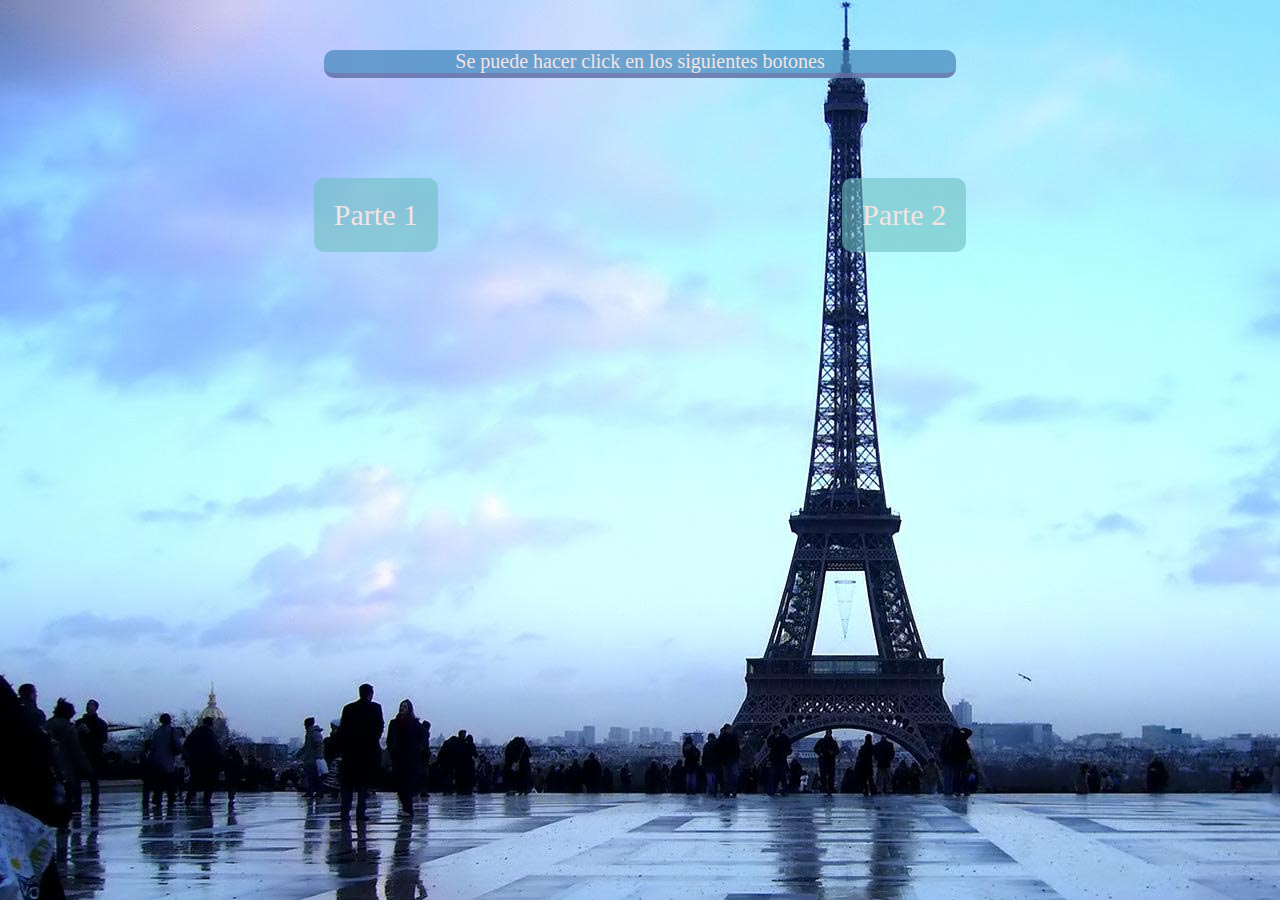
<file: index.html>
<!DOCTYPE html>
<html lang="en">
<head>
    <meta charset="UTF-8">
    
    <link rel="stylesheet" href="main.css" type="text/css">
    <title>POSITIONING2</title>
</head>
<body>
     <p>Se puede hacer click en los siguientes botones</p>
    <center>
    <a href="Parte1/index.html">Parte 1</a>
    <a href="Parte2/index.html">Parte 2</a>
    </center>
    
   
</body>
</html>
</file>
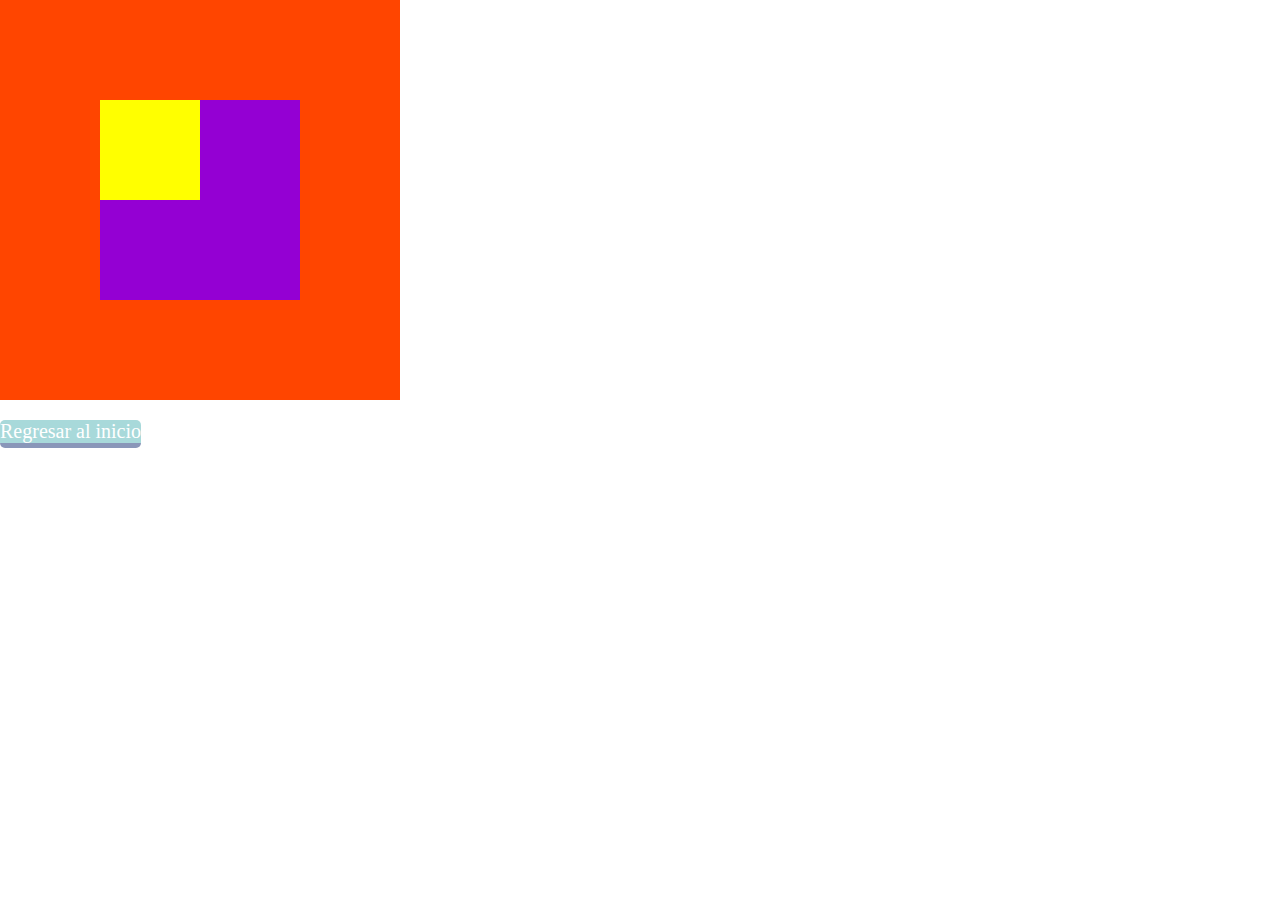
<file: Parte1/index.html>
<!DOCTYPE html>
<html lang="en">
<head>
    <meta charset="UTF-8">
    <title>Parte1</title>
    <link rel="stylesheet" href="css/main.css" type="text/css">
</head>
<body>
    <div class="box1">
        <div class="box2">
            <div class="box3"></div>
        </div>
    </div>
    <a class="box" href="../index.html">Regresar al inicio</a>
</body>
</html>
</file>
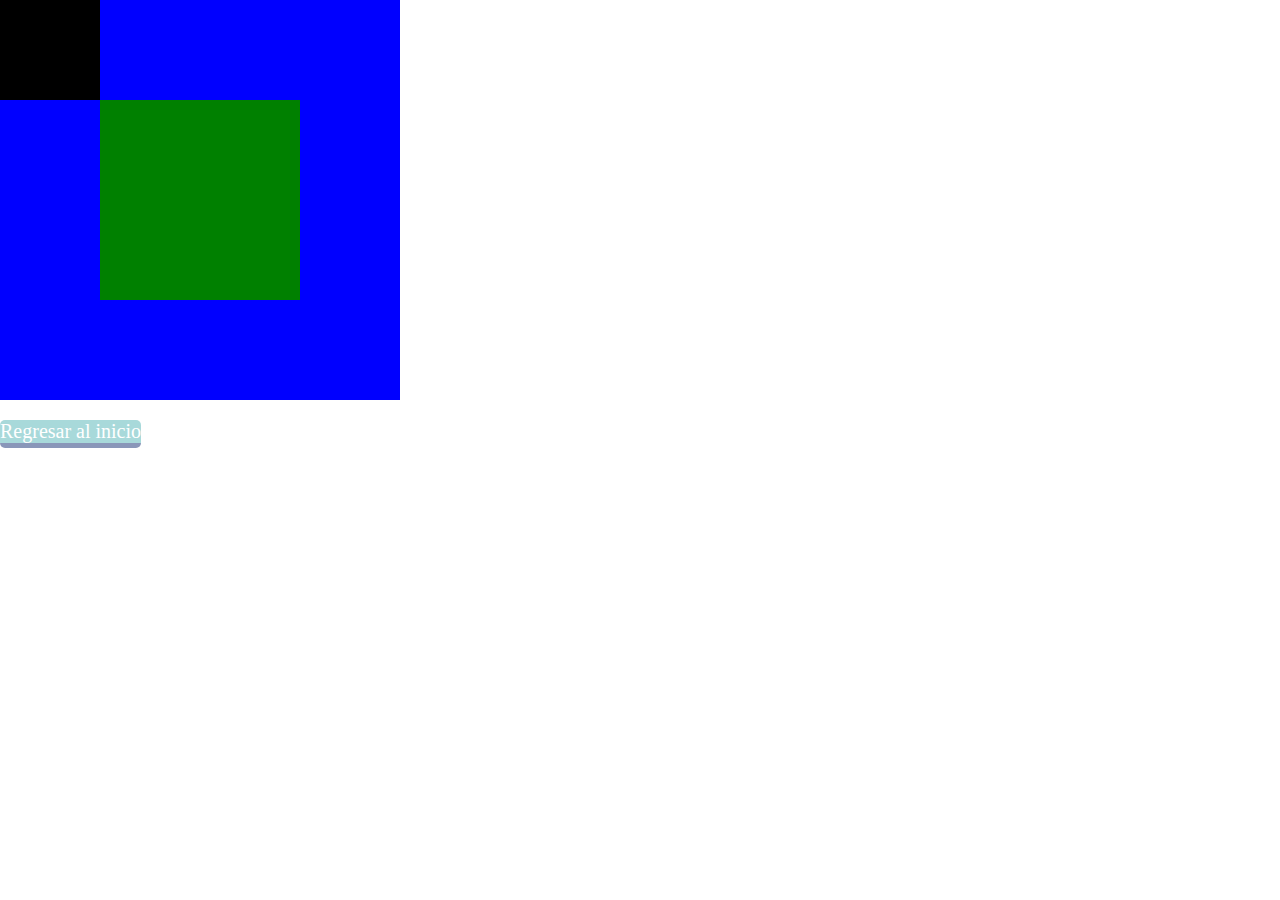
<file: Parte2/index.html>
<!DOCTYPE html>
<html lang="en">
<head>
    <meta charset="UTF-8">
    <title>Parte1</title>
    <link rel="stylesheet" href="css/main.css" type="text/css">
</head>
<body>
    <div class="box1">
        <div class="box2"></div>
    </div>
    <div class="box3"></div>
    <a class="box" href="../index.html">Regresar al inicio</a>
</body>
</html>
</file>
<file: main.css>
a{
    margin:15px;
    margin-right: 200px;
    padding: 20px;
    margin-left: 200px;
    background-color: rgba(110,191,193,0.6);
    border-radius: 10px;
    font-size: 30px;
    text-decoration: none;
    color: #F3E3E3;
    font-family: fantasy;
    display: inline-block;
    text-align: center;
    margin-top: 100px;
}

a:hover{
    background-color: rgba(67,135,187,0.7);
    transition: all 500ms ease;
    font-size: 20px;
}
body {
    background-image:url(paris.jpg);
    background-repeat: no-repeat;
}
p {
    background-color: rgba(67,135,187,0.7);
    border-bottom: 5px solid rgba(119,106,163,0.6);
    width: 50%;
    font-size: 20px;  
    border-radius: 10px;
    color: #F3E3E3;
    text-align: center;
    margin: auto;
    margin-top: 50px;
    
}
</file>
<file: Parte1/css/main.css>
*{
    margin: 0;
    padding: 0;
}

.box1 {
    background-color: orangered;
    width: 400px;
    height: 400px;
    position: static;
}
.box2 {
  background-color: darkviolet;
    width: 200px;
    height: 200px;
    position: relative;
    top: 100px;
    left: 100px;
}
.box3{
    background-color: yellow;
    width: 100px;
    height: 100px;
    position: absolute;
}
.box {
    background-color: rgba(110,191,193,0.6);
    font-size: 20px;  
    border-radius: 5px;
    margin-top: 20px;
    border-bottom: 5px solid rgba(119,106,163,0.6);
    display: inline-block;
    color: #fff;
    text-decoration: none;
}
.box:hover{
    background-color: rgba(119,106,163,0.6);
    transition: all 500ms ease;
    font-size: 25px; 
}
</file>
<file: Parte2/css/main.css>
*{
    margin: 0;
    padding: 0;
}

.box1 {
    background-color: blue;
    width: 400px;
    height: 400px;
    position: relative;
}
.box2 {
  background-color: green;
    width: 200px;
    height: 200px;
    position: absolute;
    left:100px;
    top: 100px;
}
.box3{
    background-color: black;
    width: 100px;
    height: 100px;
    position: absolute;
    top: 0;
    left: 0;
}
.box {
    background-color: rgba(110,191,193,0.6);
    font-size: 20px;  
    border-radius: 5px;
    margin-top: 20px;
    border-bottom: 5px solid rgba(119,106,163,0.6);
    display: inline-block;
    color: #fff;
    text-decoration: none;
}
.box:hover{
    background-color: rgba(119,106,163,0.6);
    transition: all 500ms ease;
    font-size: 25px; 
}
</file>
